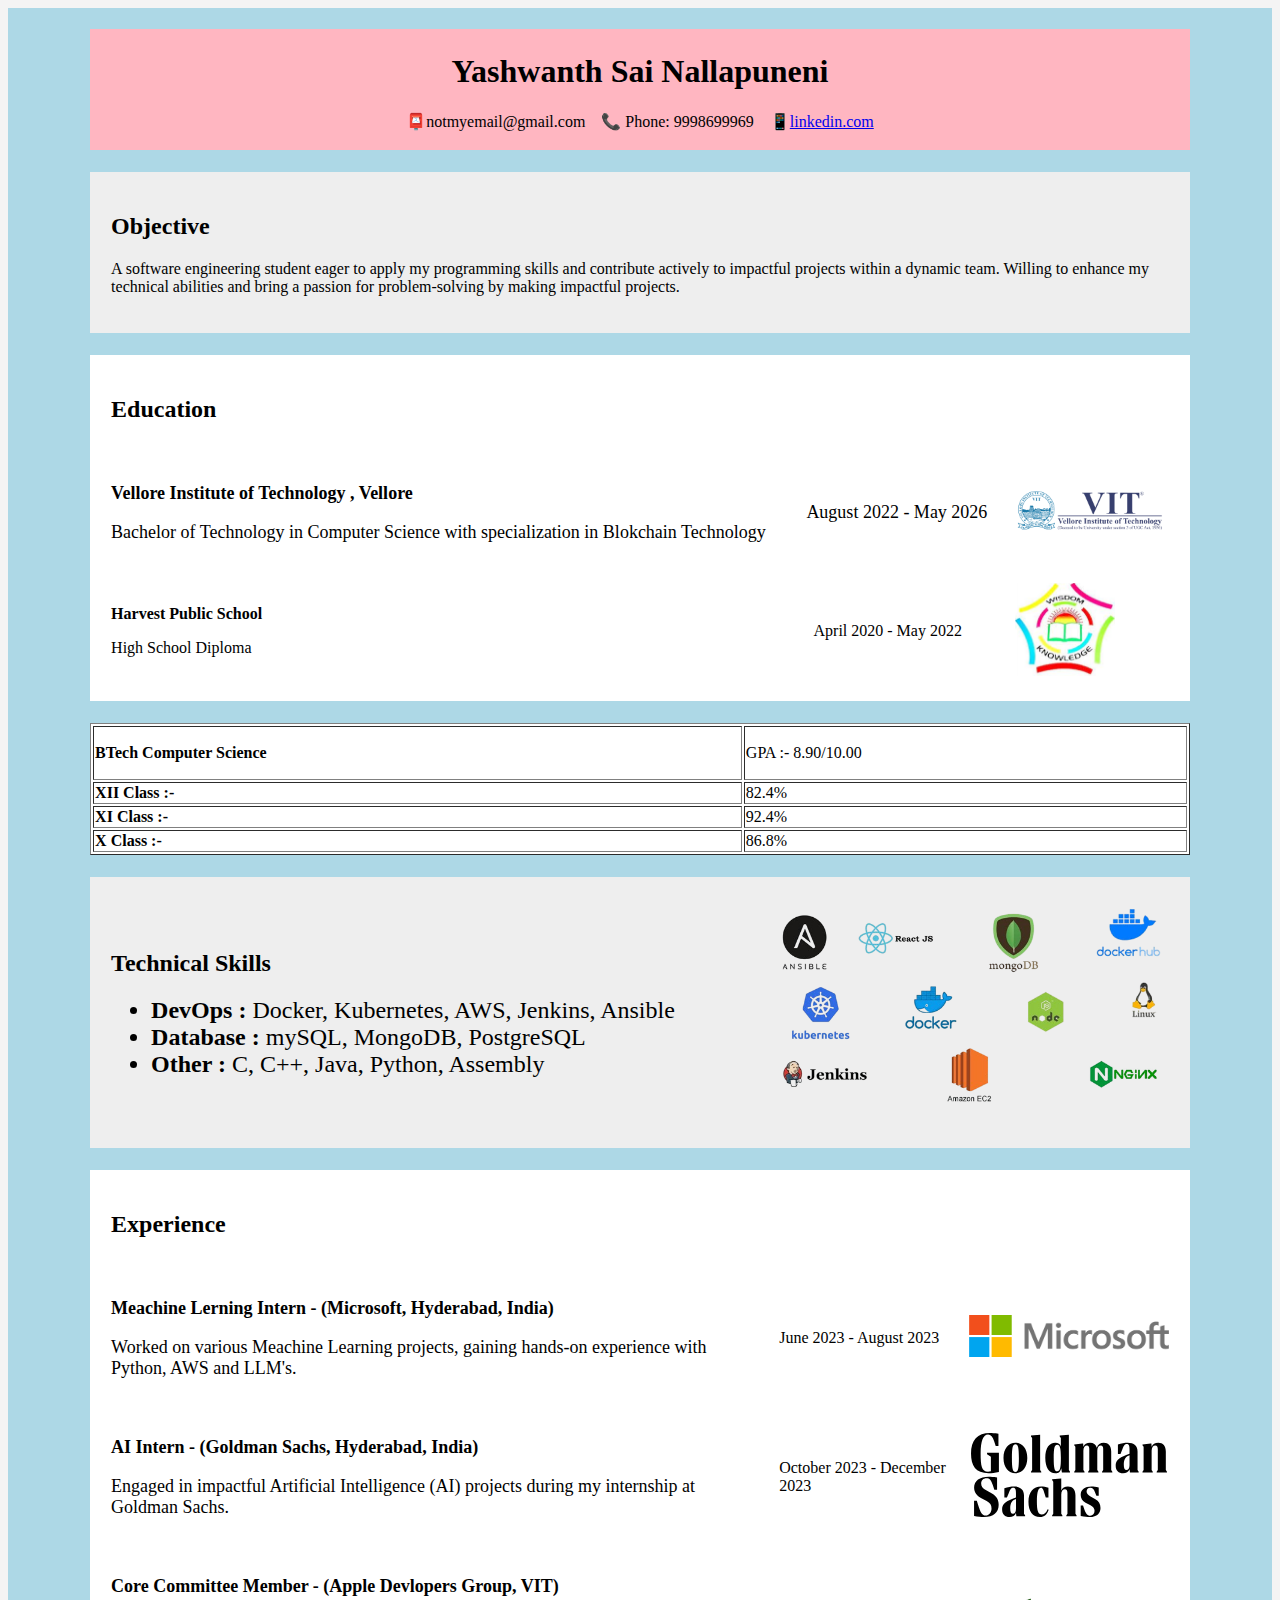
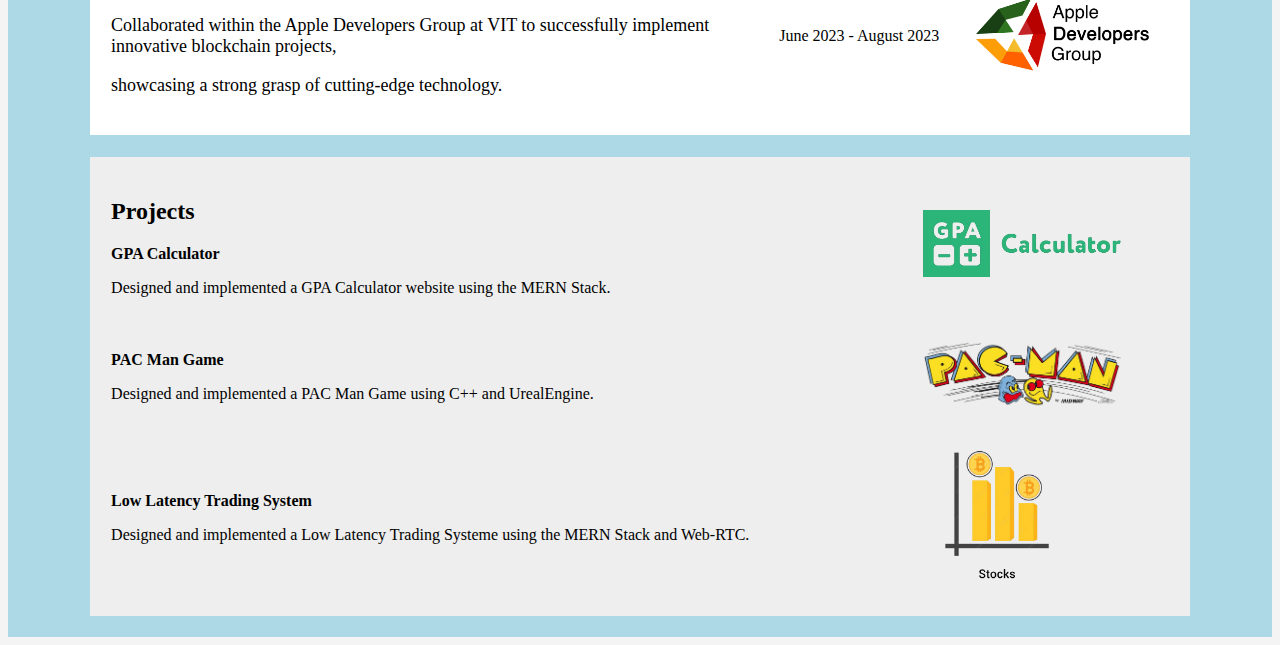
<file: index.html>
<!DOCTYPE html>
<html lang="en">
<head>
    <meta charset="UTF-8">
    <meta name="viewport" content="width=device-width, initial-scale=1.0">
    <title>Haha</title>
</head>


        
<body  bgcolor="#f4f4f4">
    <table cellspacing="20px" bgcolor="lightblue" align="center">
        <tr>
              <td>
    <!-- Main Head Section -->
    <table  width="90%" align="center" bgcolor="#FFB6C1">
        <tr>
            <td align="center">
                <h1>Yashwanth Sai Nallapuneni</h1>
                <p>&#128238;notmyemail@gmail.com &nbsp&nbsp &#128222; Phone: 9998699969 &nbsp&nbsp &#128241;<a href="https://www.linkedin.com/in/yashwanth-sai-nallapuneni-636014224/"  target="_blank" >linkedin.com</a></p>
                
            </td>
        </tr>
    </table>
</td> 
</tr>



<tr>
    <td>
    <!-- Objective -->
    <table  bgcolor="#eee" width="90%" align="center" cellspacing="20" bgcolor="#fff" >

        <tr>
            <td>
                <h2>Objective</h2>
                <p>A software engineering student eager to apply my programming skills and contribute actively to impactful
                  projects within a dynamic team. Willing to enhance my technical abilities and bring a passion for problem-solving
                  by making impactful projects.</p>
            </td>

            

            

            <!-- <td align="right">
                <img src="a3.png" width="250px" height="250px">
            </td> -->

        </tr>
    </table>
</td>
</tr>

    <tr>
        <td>
    <!-- Education Section -->
    <table width="90%" align="center" cellspacing="20" bgcolor="#fff">

        <tr>
            <td>
                <p><strong><h2>Education</h2></strong></p>
            </td>
        </tr>
        <tr>
            <td>
                <font size="4">
                <p><strong>Vellore Institute of Technology , Vellore</strong></p>
                <p>Bachelor of Technology in Computer Science with specialization in Blokchain Technology </p>
                </font>
            </td>
            <td>
                <font size="4">
                <p>August 2022 - May 2026</p>
                </font>
            </td>
            <td>
                <img src="vit-logo.png" width="150px">
            </td>
        </tr>

        <tr>
            <td>
                <font size="4"></font>
                <p><strong>Harvest Public School</strong></p>
                <p>High School Diploma</p>
                </font>
            </td>
            <td>
                <p>&nbsp April 2020 - May 2022</p>
            </td>
            <td>
                <img src="harvest-logo.png" width="100px">
            </td>
        </tr>
    </table>
</td>
</tr>


    <tr>
        <td>
    <!-- Grades -->
    <table border="1px" width="90%" align="center" cellspacing="" bgcolor="#fff">
        <tr>
            <td>
                <p><strong>BTech Computer Science</strong></p>
            </td>
            <td>
                GPA :- 8.90/10.00
            </td>
        </tr>

        <tr>
            <td>
                <strong>XII Class :-</strong>
            </td>

            <td>
                82.4%
            </td>
        </tr>

        <tr>
            <td>
                <strong>XI Class :-</strong>
            </td>

            <td>
                92.4%
            </td> 
        </tr>

        <tr>
            <td>
                <strong>X Class :-</strong>
            </td>

            <td>
                86.8%
            </td> 
        </tr>
    </table>
</td>
</tr>


    <tr>
        <td>
        <!-- Skils -->
    <table  bgcolor="#eee" width="90%" align="center" cellspacing="20" bgcolor="#fff" >
        <tr>
            <td>
                <h2>Technical Skills</h2>
                <ul>
                    <font size="5">
                    <li><strong>DevOps : </strong> Docker, Kubernetes, AWS, Jenkins, Ansible</li>
                    <li><strong>Database : </strong>mySQL, MongoDB, PostgreSQL</li>
                    <li><strong>Other : </strong>C, C++, Java, Python, Assembly</li>
                    </font>
                </ul>
            </td>

            <td align="right">
                <img src="all-logos-removebg-preview.png" width="400px">
            </td>
        </tr>
    </table>
</td>
</tr>


    <tr>
        <td>
    <!-- Experience -->

    <table width="90%" align="center" cellspacing="20" bgcolor="#fff" ">
        <tr>
            <td>
                <h2>Experience</h2>
            </td>
        </tr>
        <!-- Microsoft-Intership -->
        <tr>
            <td>
                <font size="4">
                <p><strong>Meachine Lerning Intern - (Microsoft, Hyderabad, India)</strong></p>
                <p>Worked on various Meachine Learning projects, gaining hands-on experience with Python, AWS and LLM's.</p>
                </font>
            </td>
            <td>
                <p>June 2023 - August 2023</p>
            </td>
            <td>
                <img src="microsoft-ogo.png" width="200px">
            </td>
        </tr>

        <!-- Goldmen sachs Intern -->
        <tr>
            <td>
                <font size="4">
                <p><strong>AI Intern - (Goldman Sachs, Hyderabad, India)</strong></p>
                <p>Engaged in impactful Artificial Intelligence (AI) projects during my internship at Goldman Sachs.</p>
            </font>
            </td>
            <td>
                <p>October 2023 - December 2023</p>
            </td>
            <td>
                <img src="gold-man.svg" width="200px">
            </td>
        </tr>

        <!-- Club-Exp -->
        <tr>
            <td>
                <font size="4">
                <p><strong>Core Committee Member - (Apple Devlopers Group, VIT)</strong></p>
                <p>Collaborated within the Apple Developers Group at VIT to successfully implement innovative blockchain projects, </p>
                <p>showcasing a strong grasp of cutting-edge technology.</p>
            </font>
            </td>
            <td>
                <p>June 2023 - August 2023</p>
            </td>
            <td>
                <img src="adg-logo.png" width="200px">
            </td>
        </tr>
    </table>
</td>
</tr>


    <tr>
        <td>
    <table  bgcolor="#eee" width="90%" align="center" cellspacing="20" bgcolor="#fff" >
        <tr>
            <td>
                <h2>Projects</h2>
                <p><strong>GPA Calculator</strong></p>
                <p>Designed and implemented a GPA Calculator website using the MERN Stack.</p>
            </td>

            <td>
                <img src="gpaa-removebg-preview.png" width="200px">
            </td>
            
        </tr>

        <tr>
            <td>
                <p><strong>PAC Man Game</strong></p>
                <p>Designed and implemented a PAC Man Game using C++ and UrealEngine.</p>
            </td>

            <td>
                <img src="pacman.png" width="200px">
            </td>
            
        </tr>

        <tr>
            <td>
                <p><strong>Low Latency Trading System</strong></p>
                <p>Designed and implemented a Low Latency Trading Systeme using the MERN Stack and Web-RTC.</p>
            </td>

            <td>
                <img src="stock-removebg-preview.png" width="150px">
            </td>
            
        </tr>
    </table> 
</td>
</tr>

</table>

</body>
</html
</file>
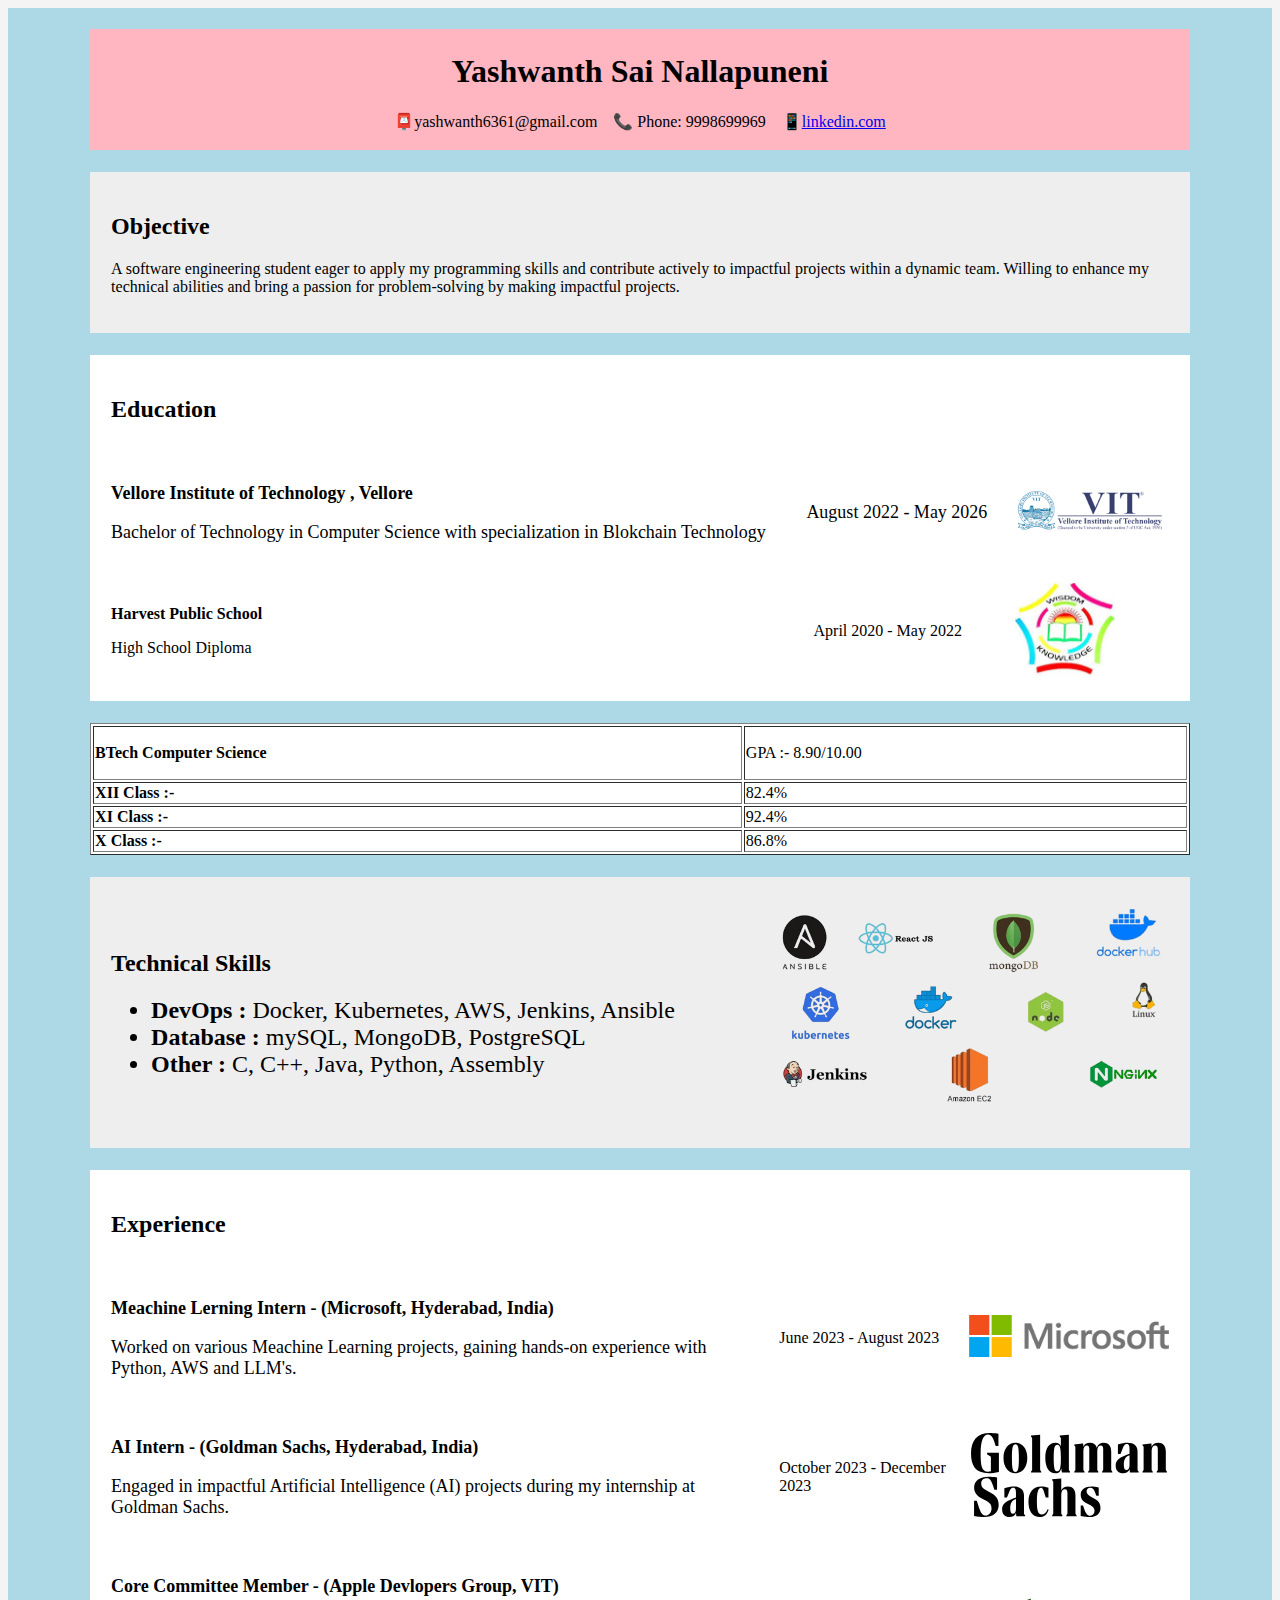
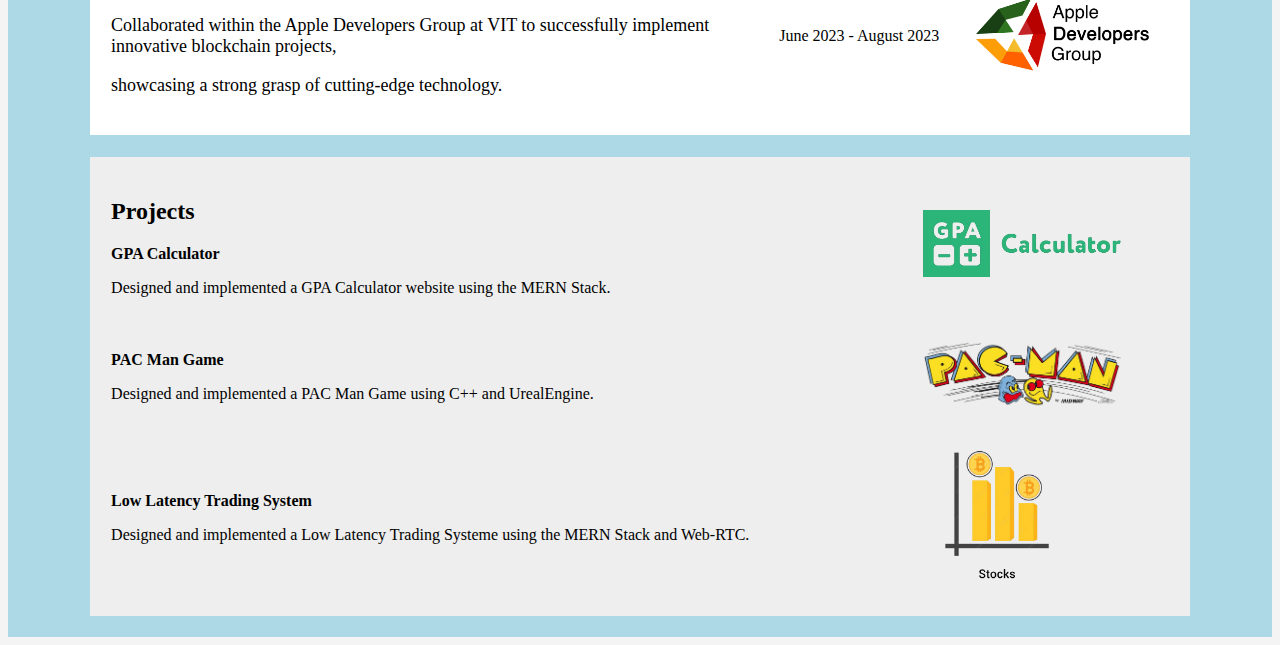
<file: haha.html>
<!DOCTYPE html>
<html lang="en">
<head>
    <meta charset="UTF-8">
    <meta name="viewport" content="width=device-width, initial-scale=1.0">
    <title>Project</title>
</head>


        
<body  bgcolor="#f4f4f4">
    <table cellspacing="20px" bgcolor="lightblue" align="center">
        <tr>
              <td>
    <!-- Main Head Section -->
    <table  width="90%" align="center" bgcolor="#FFB6C1">
        <tr>
            <td align="center">
                <h1>Yashwanth Sai Nallapuneni</h1>
                <p>&#128238;yashwanth6361@gmail.com &nbsp&nbsp &#128222; Phone: 9998699969 &nbsp&nbsp &#128241;<a href="https://www.linkedin.com/in/yashwanth-sai-nallapuneni-636014224/"  target="_blank" >linkedin.com</a></p>
                
            </td>
        </tr>
    </table>
</td> 
</tr>



<tr>
    <td>
    <!-- Objective -->
    <table  bgcolor="#eee" width="90%" align="center" cellspacing="20" bgcolor="#fff" >

        <tr>
            <td>
                <h2>Objective</h2>
                <p>A software engineering student eager to apply my programming skills and contribute actively to impactful
                  projects within a dynamic team. Willing to enhance my technical abilities and bring a passion for problem-solving
                  by making impactful projects.</p>
            </td>

            

            

            <!-- <td align="right">
                <img src="a3.png" width="250px" height="250px">
            </td> -->

        </tr>
    </table>
</td>
</tr>

    <tr>
        <td>
    <!-- Education Section -->
    <table width="90%" align="center" cellspacing="20" bgcolor="#fff">

        <tr>
            <td>
                <p><strong><h2>Education</h2></strong></p>
            </td>
        </tr>
        <tr>
            <td>
                <font size="4">
                <p><strong>Vellore Institute of Technology , Vellore</strong></p>
                <p>Bachelor of Technology in Computer Science with specialization in Blokchain Technology </p>
                </font>
            </td>
            <td>
                <font size="4">
                <p>August 2022 - May 2026</p>
                </font>
            </td>
            <td>
                <img src="vit-logo.png" width="150px">
            </td>
        </tr>

        <tr>
            <td>
                <font size="4"></font>
                <p><strong>Harvest Public School</strong></p>
                <p>High School Diploma</p>
                </font>
            </td>
            <td>
                <p>&nbsp April 2020 - May 2022</p>
            </td>
            <td>
                <img src="harvest-logo.png" width="100px">
            </td>
        </tr>
    </table>
</td>
</tr>


    <tr>
        <td>
    <!-- Grades -->
    <table border="1px" width="90%" align="center" cellspacing="" bgcolor="#fff">
        <tr>
            <td>
                <p><strong>BTech Computer Science</strong></p>
            </td>
            <td>
                GPA :- 8.90/10.00
            </td>
        </tr>

        <tr>
            <td>
                <strong>XII Class :-</strong>
            </td>

            <td>
                82.4%
            </td>
        </tr>

        <tr>
            <td>
                <strong>XI Class :-</strong>
            </td>

            <td>
                92.4%
            </td> 
        </tr>

        <tr>
            <td>
                <strong>X Class :-</strong>
            </td>

            <td>
                86.8%
            </td> 
        </tr>
    </table>
</td>
</tr>


    <tr>
        <td>
        <!-- Skils -->
    <table  bgcolor="#eee" width="90%" align="center" cellspacing="20" bgcolor="#fff" >
        <tr>
            <td>
                <h2>Technical Skills</h2>
                <ul>
                    <font size="5">
                    <li><strong>DevOps : </strong> Docker, Kubernetes, AWS, Jenkins, Ansible</li>
                    <li><strong>Database : </strong>mySQL, MongoDB, PostgreSQL</li>
                    <li><strong>Other : </strong>C, C++, Java, Python, Assembly</li>
                    </font>
                </ul>
            </td>

            <td align="right">
                <img src="all-logos-removebg-preview.png" width="400px">
            </td>
        </tr>
    </table>
</td>
</tr>


    <tr>
        <td>
    <!-- Experience -->

    <table width="90%" align="center" cellspacing="20" bgcolor="#fff" ">
        <tr>
            <td>
                <h2>Experience</h2>
            </td>
        </tr>
        <!-- Microsoft-Intership -->
        <tr>
            <td>
                <font size="4">
                <p><strong>Meachine Lerning Intern - (Microsoft, Hyderabad, India)</strong></p>
                <p>Worked on various Meachine Learning projects, gaining hands-on experience with Python, AWS and LLM's.</p>
                </font>
            </td>
            <td>
                <p>June 2023 - August 2023</p>
            </td>
            <td>
                <img src="microsoft-ogo.png" width="200px">
            </td>
        </tr>

        <!-- Goldmen sachs Intern -->
        <tr>
            <td>
                <font size="4">
                <p><strong>AI Intern - (Goldman Sachs, Hyderabad, India)</strong></p>
                <p>Engaged in impactful Artificial Intelligence (AI) projects during my internship at Goldman Sachs.</p>
            </font>
            </td>
            <td>
                <p>October 2023 - December 2023</p>
            </td>
            <td>
                <img src="gold-man.svg" width="200px">
            </td>
        </tr>

        <!-- Club-Exp -->
        <tr>
            <td>
                <font size="4">
                <p><strong>Core Committee Member - (Apple Devlopers Group, VIT)</strong></p>
                <p>Collaborated within the Apple Developers Group at VIT to successfully implement innovative blockchain projects, </p>
                <p>showcasing a strong grasp of cutting-edge technology.</p>
            </font>
            </td>
            <td>
                <p>June 2023 - August 2023</p>
            </td>
            <td>
                <img src="adg-logo.png" width="200px">
            </td>
        </tr>
    </table>
</td>
</tr>


    <tr>
        <td>
    <table  bgcolor="#eee" width="90%" align="center" cellspacing="20" bgcolor="#fff" >
        <tr>
            <td>
                <h2>Projects</h2>
                <p><strong>GPA Calculator</strong></p>
                <p>Designed and implemented a GPA Calculator website using the MERN Stack.</p>
            </td>

            <td>
                <img src="gpaa-removebg-preview.png" width="200px">
            </td>
            
        </tr>

        <tr>
            <td>
                <p><strong>PAC Man Game</strong></p>
                <p>Designed and implemented a PAC Man Game using C++ and UrealEngine.</p>
            </td>

            <td>
                <img src="pacman.png" width="200px">
            </td>
            
        </tr>

        <tr>
            <td>
                <p><strong>Low Latency Trading System</strong></p>
                <p>Designed and implemented a Low Latency Trading Systeme using the MERN Stack and Web-RTC.</p>
            </td>

            <td>
                <img src="stock-removebg-preview.png" width="150px">
            </td>
            
        </tr>
    </table> 
</td>
</tr>

</table>

</body>
</html
</file>
